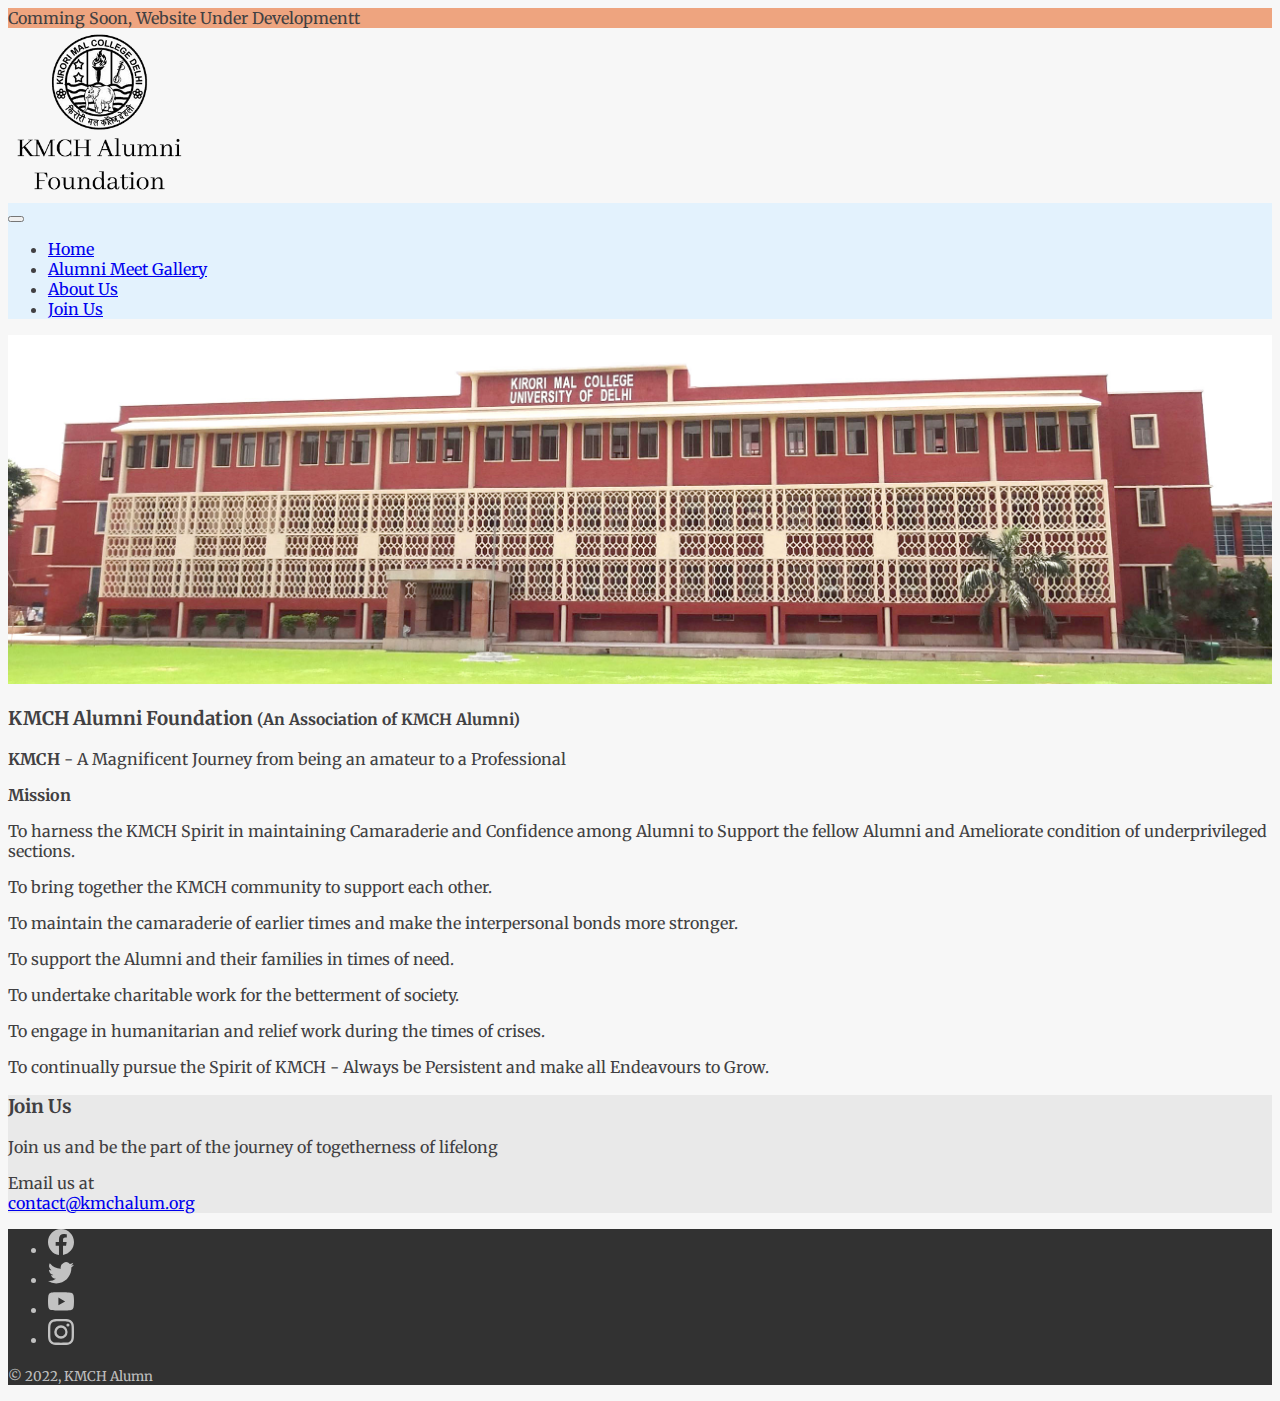
<file: index.html>
<!DOCTYPE html>
<html lang="en">
	<head>
		<meta charset="utf-8">
		<meta name="viewport" content="width=device-width, initial-scale=1.0">
		<link rel="shortcut icon" type="image/png" href="images/logo.png">
		<meta name="description" content="An Association of KMCH Alumni">
		<title>KMCH Alumni Foundation</title>

		<!-- Bootstrap core CSS -->
		<link href="https://cdn.jsdelivr.net/npm/bootstrap@5.0.0-beta1/dist/css/bootstrap.min.css" rel="stylesheet" integrity="sha384-giJF6kkoqNQ00vy+HMDP7azOuL0xtbfIcaT9wjKHr8RbDVddVHyTfAAsrekwKmP1" crossorigin="anonymous">
		<script src="https://cdn.jsdelivr.net/npm/bootstrap@5.0.0-beta1/dist/js/bootstrap.bundle.min.js" integrity="sha384-ygbV9kiqUc6oa4msXn9868pTtWMgiQaeYH7/t7LECLbyPA2x65Kgf80OJFdroafW" crossorigin="anonymous"></script>
		<link rel="preconnect" href="https://fonts.gstatic.com"> 
		<link href="https://fonts.googleapis.com/css2?family=Merriweather:wght@400;700&display=swap" rel="stylesheet">
		<link href="style.css" rel="stylesheet">
	</head>
	<body>
		<div class="container-fluid" id="top-banner">
			<div class="row">
				<div class="col text-center">
					<div class="d-block py-3 px-5 fs-5 blink_me">Comming Soon, Website Under Developmentt</div>
				</div>
			</div>
		</div>
		<div class="container">
			<div class="row justify-content-center justify-content-md-between my-3">
				<div class="col-8 col-md-5 col-lg-3 text-start align-self-center">
					<a href="/">
						<img src="images/logo.png" class="img-fluid aligncenter" width="180"/>
					</a>
				</div>
				<div class="col-12 col-md-7 text-end align-self-center">
					<nav class="navbar navbar-expand-sm navbar-light bg-light" style="background-color: #e3f2fd;">
						<div class="container-fluid justify-content-center justify-content-md-end">
							<button class="navbar-toggler" type="button" data-bs-toggle="collapse" data-bs-target="#navbarSupportedContent" aria-controls="navbarSupportedContent" aria-expanded="false" aria-label="Toggle navigation">
								<span class="navbar-toggler-icon"></span>
							</button>
							<div class="collapse navbar-collapse justify-content-center justify-content-md-end" id="navbarSupportedContent">
								<ul class="navbar-nav mb-2 mb-lg-0 text-center">
									<li class="nav-item px-4">
										<a class="nav-link active" href="/">Home</a>
									</li>
									<li class="nav-item px-4">
										<a class="nav-link" href="/meet.html">Alumni Meet Gallery</a>
									</li>
									<li class="nav-item px-4">
										<a class="nav-link" href="/about.html">About Us</a>
									</li>
									<li class="nav-item px-4">
										<a class="nav-link" href="/#joinus">Join Us</a>
									</li>
								</ul>
							</div>
						</div>
					</nav>
				</div>
			</div>
		</div>
		<div class="container-fluid container-xl my-2 my-md-4">
			<div class="row my-4 mt-1 justify-content-center">
				<div class="col text-center">
					<img class="img-fluid aligncenter img-100" src="images/kmc-front.jpg">
				</div>
			</div>
		</div>
		<div class="container">
			<div class="row justify-content-between mt-1 my-md-5 py-3">
				<div class="col-12 col-lg-12">
					<h3 class="mb-4">KMCH Alumni Foundation <small class="fs-5">(An Association of KMCH Alumni)</small></h3>
					<p><strong>KMCH</strong> - A Magnificent Journey from being an amateur to a Professional</p>
					<p><strong>Mission</strong></p>
					<p>To harness the KMCH Spirit in maintaining Camaraderie and Confidence among Alumni to Support the fellow Alumni  and Ameliorate condition of underprivileged sections.</p>
					<p>To bring together the KMCH community to support each other.</p>
					<p>To maintain the camaraderie of earlier times and make the interpersonal bonds more stronger. </p>
					<p>To support the Alumni and their families in times of need. </p>
					<p>To undertake charitable work for the betterment of society. </p>

					<p>To engage in humanitarian and relief work during the times of crises.</p>

					<p>To continually pursue the Spirit of KMCH - Always be Persistent and make all Endeavours to Grow.</p>

					
					
				</div>
				<!-- <div class="col-12 col-lg-5 mb-3 text-end">
					<iframe width="500" style="max-width: 100%;" height="300" src="https://www.youtube.com/embed/ISJslFJm5nM" title="YouTube video player" frameborder="0" allow="accelerometer; autoplay; clipboard-write; encrypted-media; gyroscope; picture-in-picture" allowfullscreen></iframe>
				</div> -->
				
			</div>
			
		</div>
		<div class="container-fluid" id="footer">
			<div class="container py-5">
				<h3 class="mb-4 text-center" id="joinus">Join Us</h3>
				<div class="row justify-content-center mt-5">
					<div class="col col-lg-7 text-center">
						<p class="fs-5">Join us and be the part of the journey of togetherness of lifelong</p>
						<p class="fs-4">Email us at <br/><a href="mailto:contact@kmchalum.org">contact@kmchalum.org</a></p>
					</div>
					<!-- <div class="col col-lg-4">
						<img src="images/stayconnected.jpg" class="img-fluid"/>
					</div> -->
				</div>
			</div>
		</div>
		<div class="container-fluid" id="footer-dark">
			<div class="container">
				<div class="row">
					<div class="col justify-content-center  my-4">
						<nav class="navbar navbar-expand d-flex justify-content-center">
							<ul class="navbar-nav">
								<li class="nav-item px-4">
									<a href="Facebook Link Heres" target="_blank" class="nav-link">
										<svg xmlns="http://www.w3.org/2000/svg" width="26" height="26" fill="currentColor" class="bi bi-facebook" viewBox="0 0 16 16">
											<path d="M16 8.049c0-4.446-3.582-8.05-8-8.05C3.58 0-.002 3.603-.002 8.05c0 4.017 2.926 7.347 6.75 7.951v-5.625h-2.03V8.05H6.75V6.275c0-2.017 1.195-3.131 3.022-3.131.876 0 1.791.157 1.791.157v1.98h-1.009c-.993 0-1.303.621-1.303 1.258v1.51h2.218l-.354 2.326H9.25V16c3.824-.604 6.75-3.934 6.75-7.951z"/>
										</svg>
									</a>
								</li>
								<li class="nav-item px-4">
									<a href="https://twitter.com/kmchalum" target="_blank" class="nav-link">
										<svg xmlns="http://www.w3.org/2000/svg" width="26" height="26" fill="currentColor" class="bi bi-twitter" viewBox="0 0 16 16">
											<path d="M5.026 15c6.038 0 9.341-5.003 9.341-9.334 0-.14 0-.282-.006-.422A6.685 6.685 0 0 0 16 3.542a6.658 6.658 0 0 1-1.889.518 3.301 3.301 0 0 0 1.447-1.817 6.533 6.533 0 0 1-2.087.793A3.286 3.286 0 0 0 7.875 6.03a9.325 9.325 0 0 1-6.767-3.429 3.289 3.289 0 0 0 1.018 4.382A3.323 3.323 0 0 1 .64 6.575v.045a3.288 3.288 0 0 0 2.632 3.218 3.203 3.203 0 0 1-.865.115 3.23 3.23 0 0 1-.614-.057 3.283 3.283 0 0 0 3.067 2.277A6.588 6.588 0 0 1 .78 13.58a6.32 6.32 0 0 1-.78-.045A9.344 9.344 0 0 0 5.026 15z"/>
										  </svg>
									</a>
								</li>
								<li class="nav-item px-4">
									<a href="Youtube Link Here" target="_blank" class="nav-link">
										<svg xmlns="http://www.w3.org/2000/svg" width="26" height="26" fill="currentColor" class="bi bi-youtube" viewBox="0 0 16 16">
											<path d="M8.051 1.999h.089c.822.003 4.987.033 6.11.335a2.01 2.01 0 0 1 1.415 1.42c.101.38.172.883.22 1.402l.01.104.022.26.008.104c.065.914.073 1.77.074 1.957v.075c-.001.194-.01 1.108-.082 2.06l-.008.105-.009.104c-.05.572-.124 1.14-.235 1.558a2.007 2.007 0 0 1-1.415 1.42c-1.16.312-5.569.334-6.18.335h-.142c-.309 0-1.587-.006-2.927-.052l-.17-.006-.087-.004-.171-.007-.171-.007c-1.11-.049-2.167-.128-2.654-.26a2.007 2.007 0 0 1-1.415-1.419c-.111-.417-.185-.986-.235-1.558L.09 9.82l-.008-.104A31.4 31.4 0 0 1 0 7.68v-.123c.002-.215.01-.958.064-1.778l.007-.103.003-.052.008-.104.022-.26.01-.104c.048-.519.119-1.023.22-1.402a2.007 2.007 0 0 1 1.415-1.42c.487-.13 1.544-.21 2.654-.26l.17-.007.172-.006.086-.003.171-.007A99.788 99.788 0 0 1 7.858 2h.193zM6.4 5.209v4.818l4.157-2.408L6.4 5.209z"/>
										  </svg>
									</a>
								</li>
								<li class="nav-item px-4">
									<a href="Insta Link Here" target="_blank" class="nav-link">
										<svg xmlns="http://www.w3.org/2000/svg" width="26" height="26" fill="currentColor" class="bi bi-instagram" viewBox="0 0 16 16">
											<path d="M8 0C5.829 0 5.556.01 4.703.048 3.85.088 3.269.222 2.76.42a3.917 3.917 0 0 0-1.417.923A3.927 3.927 0 0 0 .42 2.76C.222 3.268.087 3.85.048 4.7.01 5.555 0 5.827 0 8.001c0 2.172.01 2.444.048 3.297.04.852.174 1.433.372 1.942.205.526.478.972.923 1.417.444.445.89.719 1.416.923.51.198 1.09.333 1.942.372C5.555 15.99 5.827 16 8 16s2.444-.01 3.298-.048c.851-.04 1.434-.174 1.943-.372a3.916 3.916 0 0 0 1.416-.923c.445-.445.718-.891.923-1.417.197-.509.332-1.09.372-1.942C15.99 10.445 16 10.173 16 8s-.01-2.445-.048-3.299c-.04-.851-.175-1.433-.372-1.941a3.926 3.926 0 0 0-.923-1.417A3.911 3.911 0 0 0 13.24.42c-.51-.198-1.092-.333-1.943-.372C10.443.01 10.172 0 7.998 0h.003zm-.717 1.442h.718c2.136 0 2.389.007 3.232.046.78.035 1.204.166 1.486.275.373.145.64.319.92.599.28.28.453.546.598.92.11.281.24.705.275 1.485.039.843.047 1.096.047 3.231s-.008 2.389-.047 3.232c-.035.78-.166 1.203-.275 1.485a2.47 2.47 0 0 1-.599.919c-.28.28-.546.453-.92.598-.28.11-.704.24-1.485.276-.843.038-1.096.047-3.232.047s-2.39-.009-3.233-.047c-.78-.036-1.203-.166-1.485-.276a2.478 2.478 0 0 1-.92-.598 2.48 2.48 0 0 1-.6-.92c-.109-.281-.24-.705-.275-1.485-.038-.843-.046-1.096-.046-3.233 0-2.136.008-2.388.046-3.231.036-.78.166-1.204.276-1.486.145-.373.319-.64.599-.92.28-.28.546-.453.92-.598.282-.11.705-.24 1.485-.276.738-.034 1.024-.044 2.515-.045v.002zm4.988 1.328a.96.96 0 1 0 0 1.92.96.96 0 0 0 0-1.92zm-4.27 1.122a4.109 4.109 0 1 0 0 8.217 4.109 4.109 0 0 0 0-8.217zm0 1.441a2.667 2.667 0 1 1 0 5.334 2.667 2.667 0 0 1 0-5.334z"/>
										  </svg>
									</a>
								</li>
							</ul>
						</nav>
					</div>
				</div>
			</div>
			<div class="container">
				<div class="row justify-content-center">
					<div class="col-lg-6 text-center my-3">
						<p><small>&copy; 2022, KMCH Alumn</small></p>
					</div>
				</div>
			</div>
		</div>
	</body>
</html>
</file>
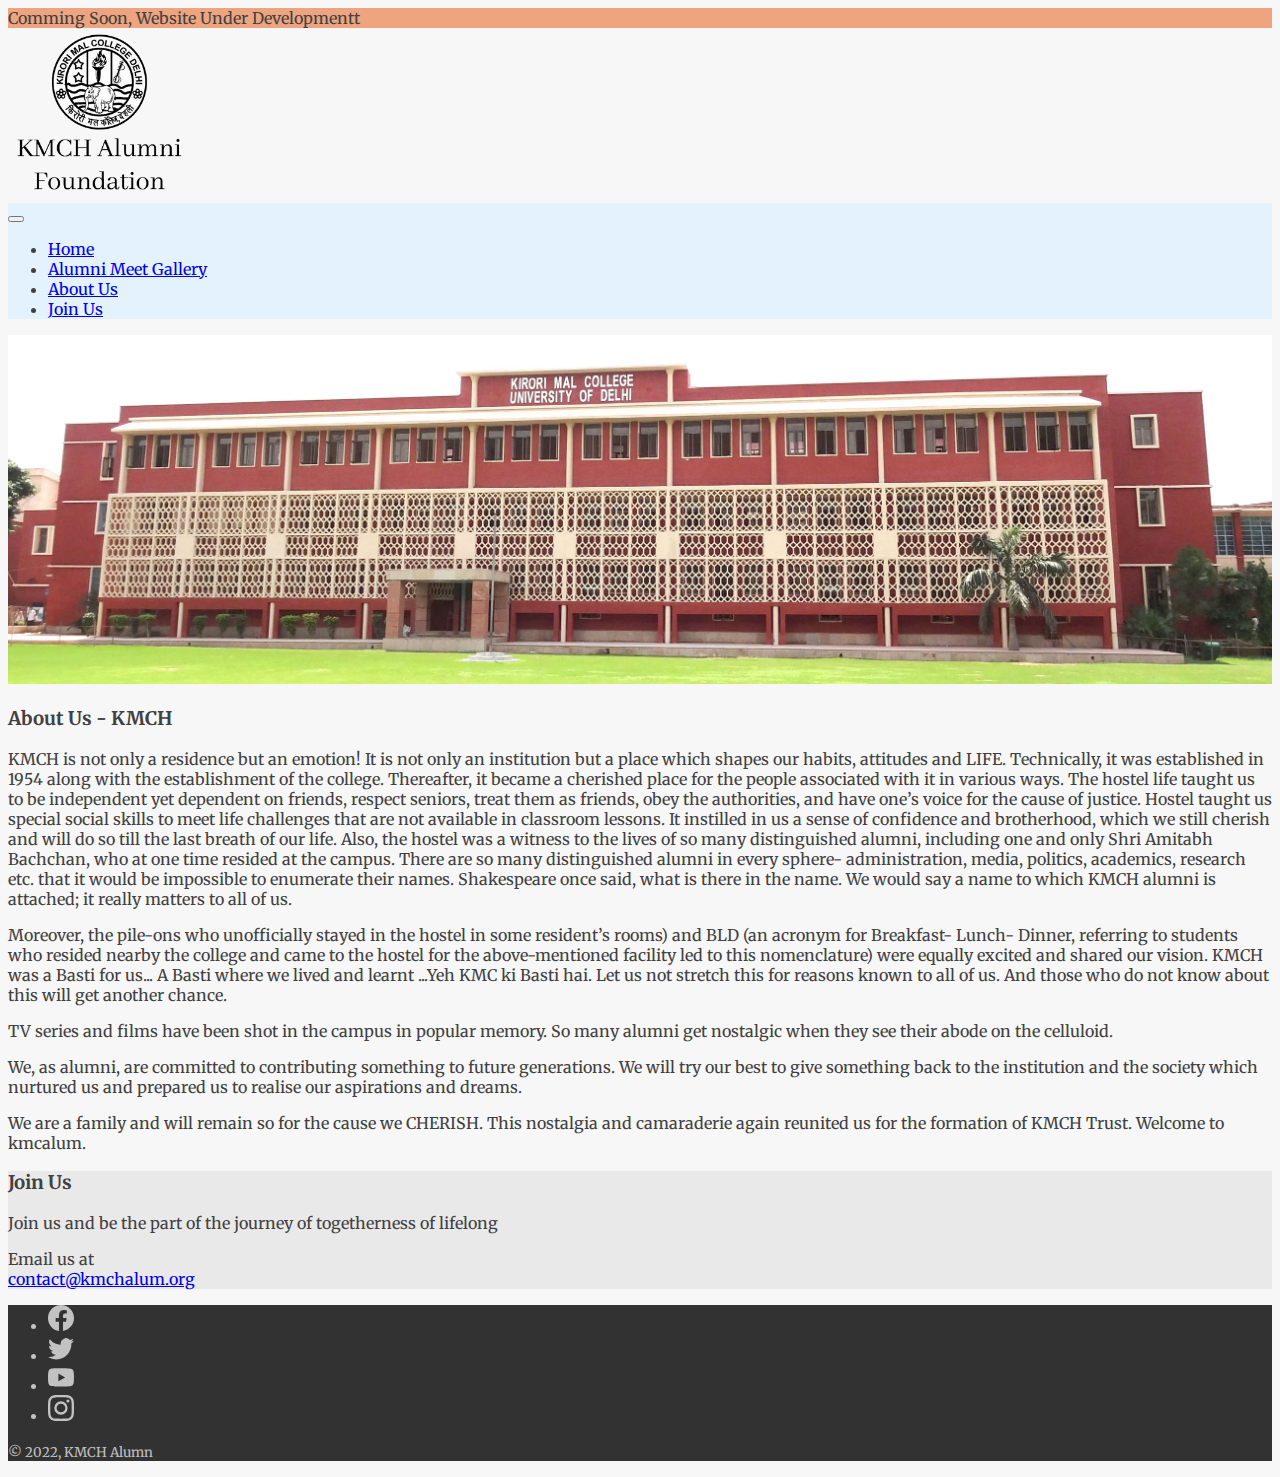
<file: about.html>
<!DOCTYPE html>
<html lang="en">
	<head>
		<meta charset="utf-8">
		<meta name="viewport" content="width=device-width, initial-scale=1.0">
		<link rel="shortcut icon" type="image/png" href="images/logo.png">
		<meta name="description" content="An Association of KMCH Alumni">
		<title>KMCH Alumni Foundation</title>

		<!-- Bootstrap core CSS -->
		<link href="https://cdn.jsdelivr.net/npm/bootstrap@5.0.0-beta1/dist/css/bootstrap.min.css" rel="stylesheet" integrity="sha384-giJF6kkoqNQ00vy+HMDP7azOuL0xtbfIcaT9wjKHr8RbDVddVHyTfAAsrekwKmP1" crossorigin="anonymous">
		<script src="https://cdn.jsdelivr.net/npm/bootstrap@5.0.0-beta1/dist/js/bootstrap.bundle.min.js" integrity="sha384-ygbV9kiqUc6oa4msXn9868pTtWMgiQaeYH7/t7LECLbyPA2x65Kgf80OJFdroafW" crossorigin="anonymous"></script>
		<link rel="preconnect" href="https://fonts.gstatic.com"> 
		<link href="https://fonts.googleapis.com/css2?family=Merriweather:wght@400;700&display=swap" rel="stylesheet">
		<link href="style.css" rel="stylesheet">
	</head>
	<body>
		<div class="container-fluid" id="top-banner">
			<div class="row">
				<div class="col text-center">
					<div class="d-block py-3 px-5 fs-5 blink_me"> Comming Soon, Website Under Developmentt</div>
				</div>
			</div>
		</div>
		<div class="container">
			<div class="row justify-content-center justify-content-md-between my-3">
				<div class="col-8 col-md-5 col-lg-3 text-start align-self-center">
					<a href="/">
						<img src="images/logo.png" class="img-fluid aligncenter" width="180"/>
					</a>
				</div>
				<div class="col-12 col-md-7 text-end align-self-center">
					<nav class="navbar navbar-expand-sm navbar-light bg-light" style="background-color: #e3f2fd;">
						<div class="container-fluid justify-content-center justify-content-md-end">
							<button class="navbar-toggler" type="button" data-bs-toggle="collapse" data-bs-target="#navbarSupportedContent" aria-controls="navbarSupportedContent" aria-expanded="false" aria-label="Toggle navigation">
								<span class="navbar-toggler-icon"></span>
							</button>
							<div class="collapse navbar-collapse justify-content-center justify-content-md-end" id="navbarSupportedContent">
								<ul class="navbar-nav mb-2 mb-lg-0 text-center">
									<li class="nav-item px-4">
										<a class="nav-link active" href="/">Home</a>
									</li>
									<li class="nav-item px-4">
										<a class="nav-link" href="/meet.html">Alumni Meet Gallery</a>
									</li>
									<li class="nav-item px-4">
										<a class="nav-link" href="/about.html">About Us</a>
									</li>
									<li class="nav-item px-4">
										<a class="nav-link" href="/#joinus">Join Us</a>
									</li>
								</ul>
							</div>
						</div>
					</nav>
				</div>
			</div>
		</div>
		<div class="container-fluid container-xl my-2 my-md-4">
			<div class="row my-4 mt-1 justify-content-center">
				<div class="col text-center">
					<img class="img-fluid aligncenter img-100" src="images/kmc-front.jpg">
				</div>
			</div>
		</div>
		<div class="container">
			<div class="row justify-content-between mt-1 my-md-5 py-3">
				<div class="col-12 col-lg-12">
					<h3 class="mb-4">About Us - KMCH</h3>
					<p>KMCH is not only a residence but an emotion! It is not only an institution but a place which shapes our habits, attitudes and LIFE. Technically, it was established in 1954 along with the establishment of the college. Thereafter, it became a cherished place for the people associated with it in various ways. The hostel life taught us to be independent yet dependent on friends, respect seniors, treat them as friends, obey the authorities, and have one’s voice for the cause of justice. Hostel taught us special social skills to meet life challenges that are not available in classroom lessons. It instilled in us a sense of confidence and brotherhood, which we still cherish and will do so till the last breath of our life. Also, the hostel was a witness to the lives of so many distinguished alumni, including one and only Shri Amitabh Bachchan, who at one time resided at the campus. There are so many distinguished alumni in every sphere- administration, media, politics, academics, research etc. that it would be impossible to enumerate their names. Shakespeare once said, what is there in the name. We would say a name to which KMCH alumni is attached; it really matters to all of us.  </p>
					<p>Moreover, the pile-ons who unofficially stayed in the hostel in some resident’s rooms) and BLD (an acronym for Breakfast- Lunch- Dinner, referring to students who resided nearby the college and came to the hostel for the above-mentioned facility led to this nomenclature) were equally excited and shared our vision. KMCH was a Basti for us... A Basti where we lived and learnt ...Yeh KMC ki Basti hai. Let us not stretch this for reasons known to all of us. And those who do not know about this will get another chance. </p>
					<p>TV series and films have been shot in the campus in popular memory. So many alumni get nostalgic when they see their abode on the celluloid. </p>
					<p>We, as alumni, are committed to contributing something to future generations. We will try our best to give something back to the institution and the society which nurtured us and prepared us to realise our aspirations and dreams. </p>
					<p>We are a family and will remain so for the cause we CHERISH. This nostalgia and camaraderie again reunited us for the formation of KMCH Trust. Welcome to kmcalum.</p>
				</div>
				<!-- <div class="col-12 col-lg-5 mb-3 text-end">
					<iframe width="500" style="max-width: 100%;" height="300" src="https://www.youtube.com/embed/ISJslFJm5nM" title="YouTube video player" frameborder="0" allow="accelerometer; autoplay; clipboard-write; encrypted-media; gyroscope; picture-in-picture" allowfullscreen></iframe>
				</div> -->
				
			</div>
			
		</div>
		<div class="container-fluid" id="footer">
			<div class="container py-5">
				<h3 class="mb-4 text-center" id="joinus">Join Us</h3>
				<div class="row justify-content-center mt-5">
					<div class="col col-lg-7 text-center">
						<p class="fs-5">Join us and be the part of the journey of togetherness of lifelong</p>
						<p class="fs-4">Email us at <br/><a href="mailto:contact@kmchalum.org">contact@kmchalum.org</a></p>
					</div>
					<!-- <div class="col col-lg-4">
						<img src="images/stayconnected.jpg" class="img-fluid"/>
					</div> -->
				</div>
			</div>
		</div>
		<div class="container-fluid" id="footer-dark">
			<div class="container">
				<div class="row">
					<div class="col justify-content-center  my-4">
						<nav class="navbar navbar-expand d-flex justify-content-center">
							<ul class="navbar-nav">
								<li class="nav-item px-4">
									<a href="Facebook Link Here" target="_blank" class="nav-link">
										<svg xmlns="http://www.w3.org/2000/svg" width="26" height="26" fill="currentColor" class="bi bi-facebook" viewBox="0 0 16 16">
											<path d="M16 8.049c0-4.446-3.582-8.05-8-8.05C3.58 0-.002 3.603-.002 8.05c0 4.017 2.926 7.347 6.75 7.951v-5.625h-2.03V8.05H6.75V6.275c0-2.017 1.195-3.131 3.022-3.131.876 0 1.791.157 1.791.157v1.98h-1.009c-.993 0-1.303.621-1.303 1.258v1.51h2.218l-.354 2.326H9.25V16c3.824-.604 6.75-3.934 6.75-7.951z"/>
										</svg>
									</a>
								</li>
								<li class="nav-item px-4">
									<a href="https://twitter.com/kmchalum" target="_blank" class="nav-link">
										<svg xmlns="http://www.w3.org/2000/svg" width="26" height="26" fill="currentColor" class="bi bi-twitter" viewBox="0 0 16 16">
											<path d="M5.026 15c6.038 0 9.341-5.003 9.341-9.334 0-.14 0-.282-.006-.422A6.685 6.685 0 0 0 16 3.542a6.658 6.658 0 0 1-1.889.518 3.301 3.301 0 0 0 1.447-1.817 6.533 6.533 0 0 1-2.087.793A3.286 3.286 0 0 0 7.875 6.03a9.325 9.325 0 0 1-6.767-3.429 3.289 3.289 0 0 0 1.018 4.382A3.323 3.323 0 0 1 .64 6.575v.045a3.288 3.288 0 0 0 2.632 3.218 3.203 3.203 0 0 1-.865.115 3.23 3.23 0 0 1-.614-.057 3.283 3.283 0 0 0 3.067 2.277A6.588 6.588 0 0 1 .78 13.58a6.32 6.32 0 0 1-.78-.045A9.344 9.344 0 0 0 5.026 15z"/>
										  </svg>
									</a>
								</li>
								<li class="nav-item px-4">
									<a href="Youtube Link Here" target="_blank" class="nav-link">
										<svg xmlns="http://www.w3.org/2000/svg" width="26" height="26" fill="currentColor" class="bi bi-youtube" viewBox="0 0 16 16">
											<path d="M8.051 1.999h.089c.822.003 4.987.033 6.11.335a2.01 2.01 0 0 1 1.415 1.42c.101.38.172.883.22 1.402l.01.104.022.26.008.104c.065.914.073 1.77.074 1.957v.075c-.001.194-.01 1.108-.082 2.06l-.008.105-.009.104c-.05.572-.124 1.14-.235 1.558a2.007 2.007 0 0 1-1.415 1.42c-1.16.312-5.569.334-6.18.335h-.142c-.309 0-1.587-.006-2.927-.052l-.17-.006-.087-.004-.171-.007-.171-.007c-1.11-.049-2.167-.128-2.654-.26a2.007 2.007 0 0 1-1.415-1.419c-.111-.417-.185-.986-.235-1.558L.09 9.82l-.008-.104A31.4 31.4 0 0 1 0 7.68v-.123c.002-.215.01-.958.064-1.778l.007-.103.003-.052.008-.104.022-.26.01-.104c.048-.519.119-1.023.22-1.402a2.007 2.007 0 0 1 1.415-1.42c.487-.13 1.544-.21 2.654-.26l.17-.007.172-.006.086-.003.171-.007A99.788 99.788 0 0 1 7.858 2h.193zM6.4 5.209v4.818l4.157-2.408L6.4 5.209z"/>
										  </svg>
									</a>
								</li>
								<li class="nav-item px-4">
									<a href="Insta Link Here" target="_blank" class="nav-link">
										<svg xmlns="http://www.w3.org/2000/svg" width="26" height="26" fill="currentColor" class="bi bi-instagram" viewBox="0 0 16 16">
											<path d="M8 0C5.829 0 5.556.01 4.703.048 3.85.088 3.269.222 2.76.42a3.917 3.917 0 0 0-1.417.923A3.927 3.927 0 0 0 .42 2.76C.222 3.268.087 3.85.048 4.7.01 5.555 0 5.827 0 8.001c0 2.172.01 2.444.048 3.297.04.852.174 1.433.372 1.942.205.526.478.972.923 1.417.444.445.89.719 1.416.923.51.198 1.09.333 1.942.372C5.555 15.99 5.827 16 8 16s2.444-.01 3.298-.048c.851-.04 1.434-.174 1.943-.372a3.916 3.916 0 0 0 1.416-.923c.445-.445.718-.891.923-1.417.197-.509.332-1.09.372-1.942C15.99 10.445 16 10.173 16 8s-.01-2.445-.048-3.299c-.04-.851-.175-1.433-.372-1.941a3.926 3.926 0 0 0-.923-1.417A3.911 3.911 0 0 0 13.24.42c-.51-.198-1.092-.333-1.943-.372C10.443.01 10.172 0 7.998 0h.003zm-.717 1.442h.718c2.136 0 2.389.007 3.232.046.78.035 1.204.166 1.486.275.373.145.64.319.92.599.28.28.453.546.598.92.11.281.24.705.275 1.485.039.843.047 1.096.047 3.231s-.008 2.389-.047 3.232c-.035.78-.166 1.203-.275 1.485a2.47 2.47 0 0 1-.599.919c-.28.28-.546.453-.92.598-.28.11-.704.24-1.485.276-.843.038-1.096.047-3.232.047s-2.39-.009-3.233-.047c-.78-.036-1.203-.166-1.485-.276a2.478 2.478 0 0 1-.92-.598 2.48 2.48 0 0 1-.6-.92c-.109-.281-.24-.705-.275-1.485-.038-.843-.046-1.096-.046-3.233 0-2.136.008-2.388.046-3.231.036-.78.166-1.204.276-1.486.145-.373.319-.64.599-.92.28-.28.546-.453.92-.598.282-.11.705-.24 1.485-.276.738-.034 1.024-.044 2.515-.045v.002zm4.988 1.328a.96.96 0 1 0 0 1.92.96.96 0 0 0 0-1.92zm-4.27 1.122a4.109 4.109 0 1 0 0 8.217 4.109 4.109 0 0 0 0-8.217zm0 1.441a2.667 2.667 0 1 1 0 5.334 2.667 2.667 0 0 1 0-5.334z"/>
										  </svg>
									</a>
								</li>
							</ul>
						</nav>
					</div>
				</div>
			</div>
			<div class="container">
				<div class="row justify-content-center">
					<div class="col-lg-6 text-center my-3">
						<p><small>&copy; 2022, KMCH Alumn</small></p>
					</div>
				</div>
			</div>
		</div>
	</body>
</html>
</file>
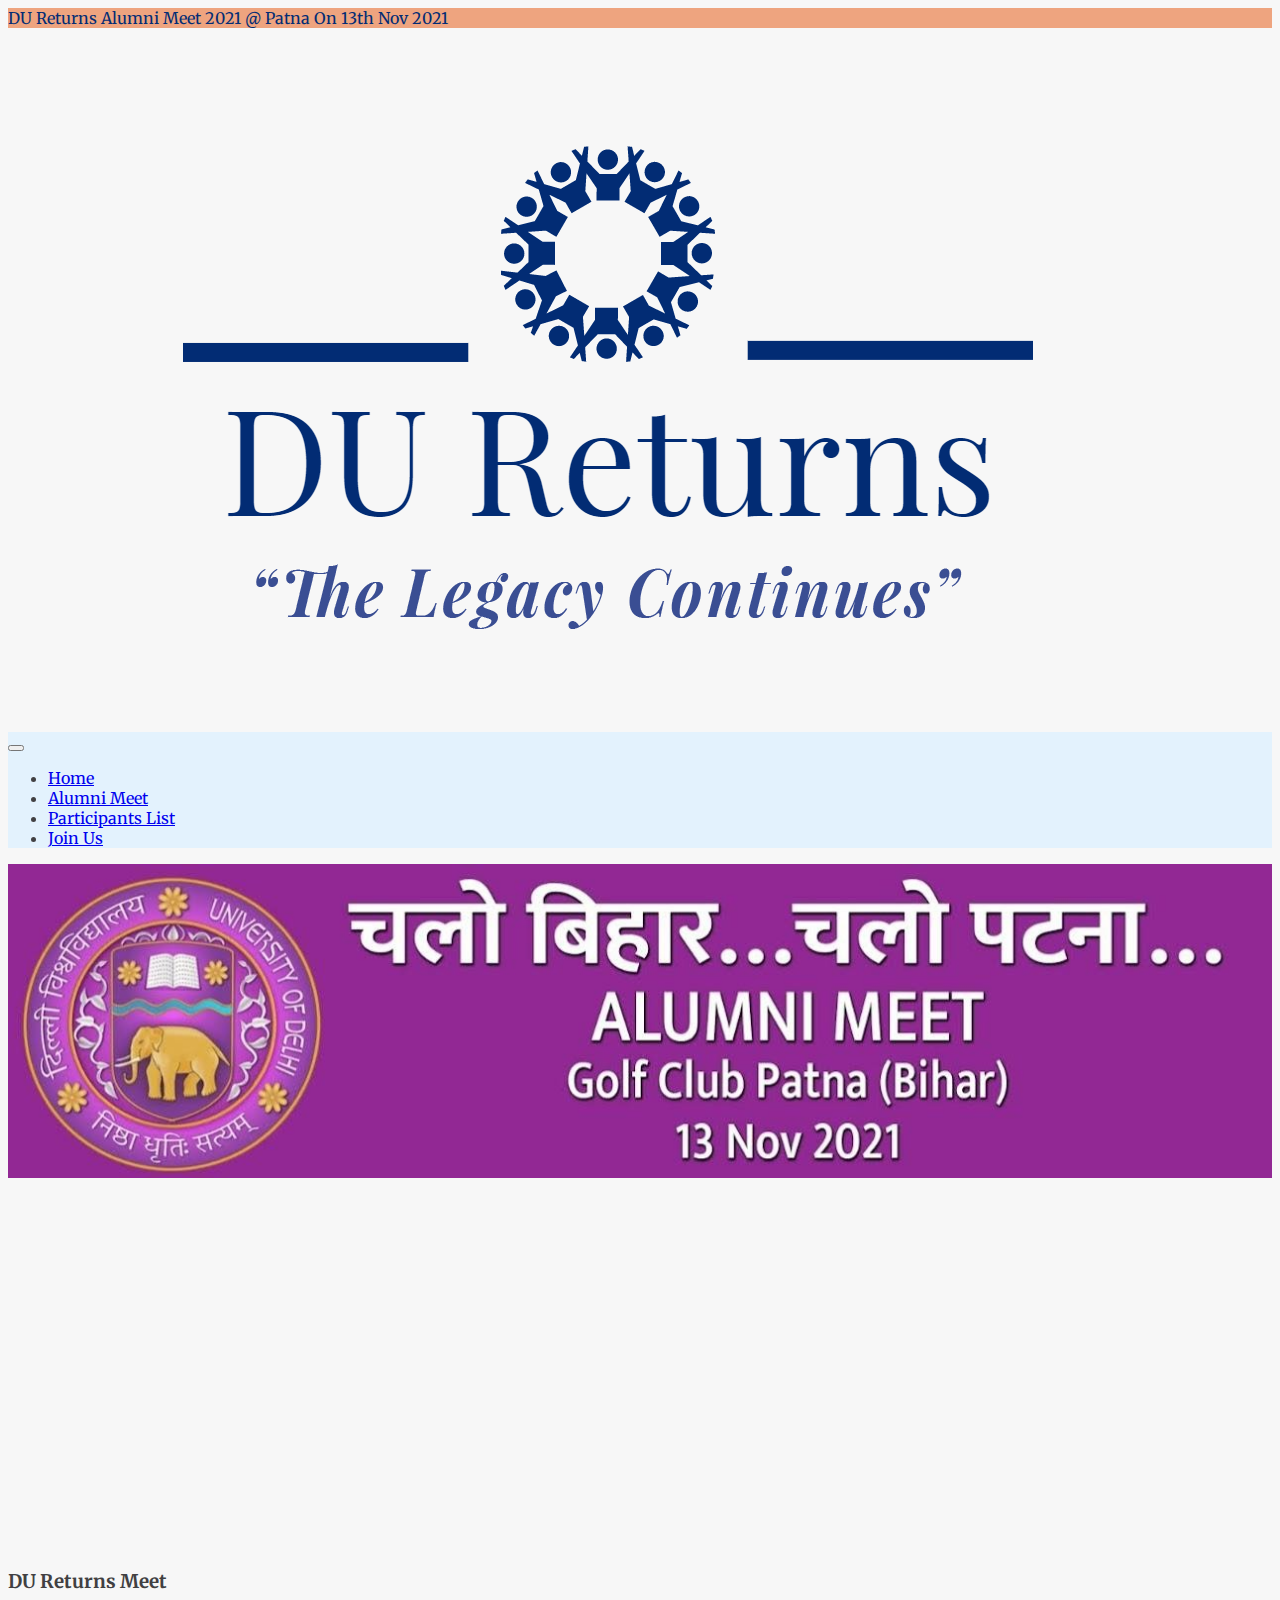
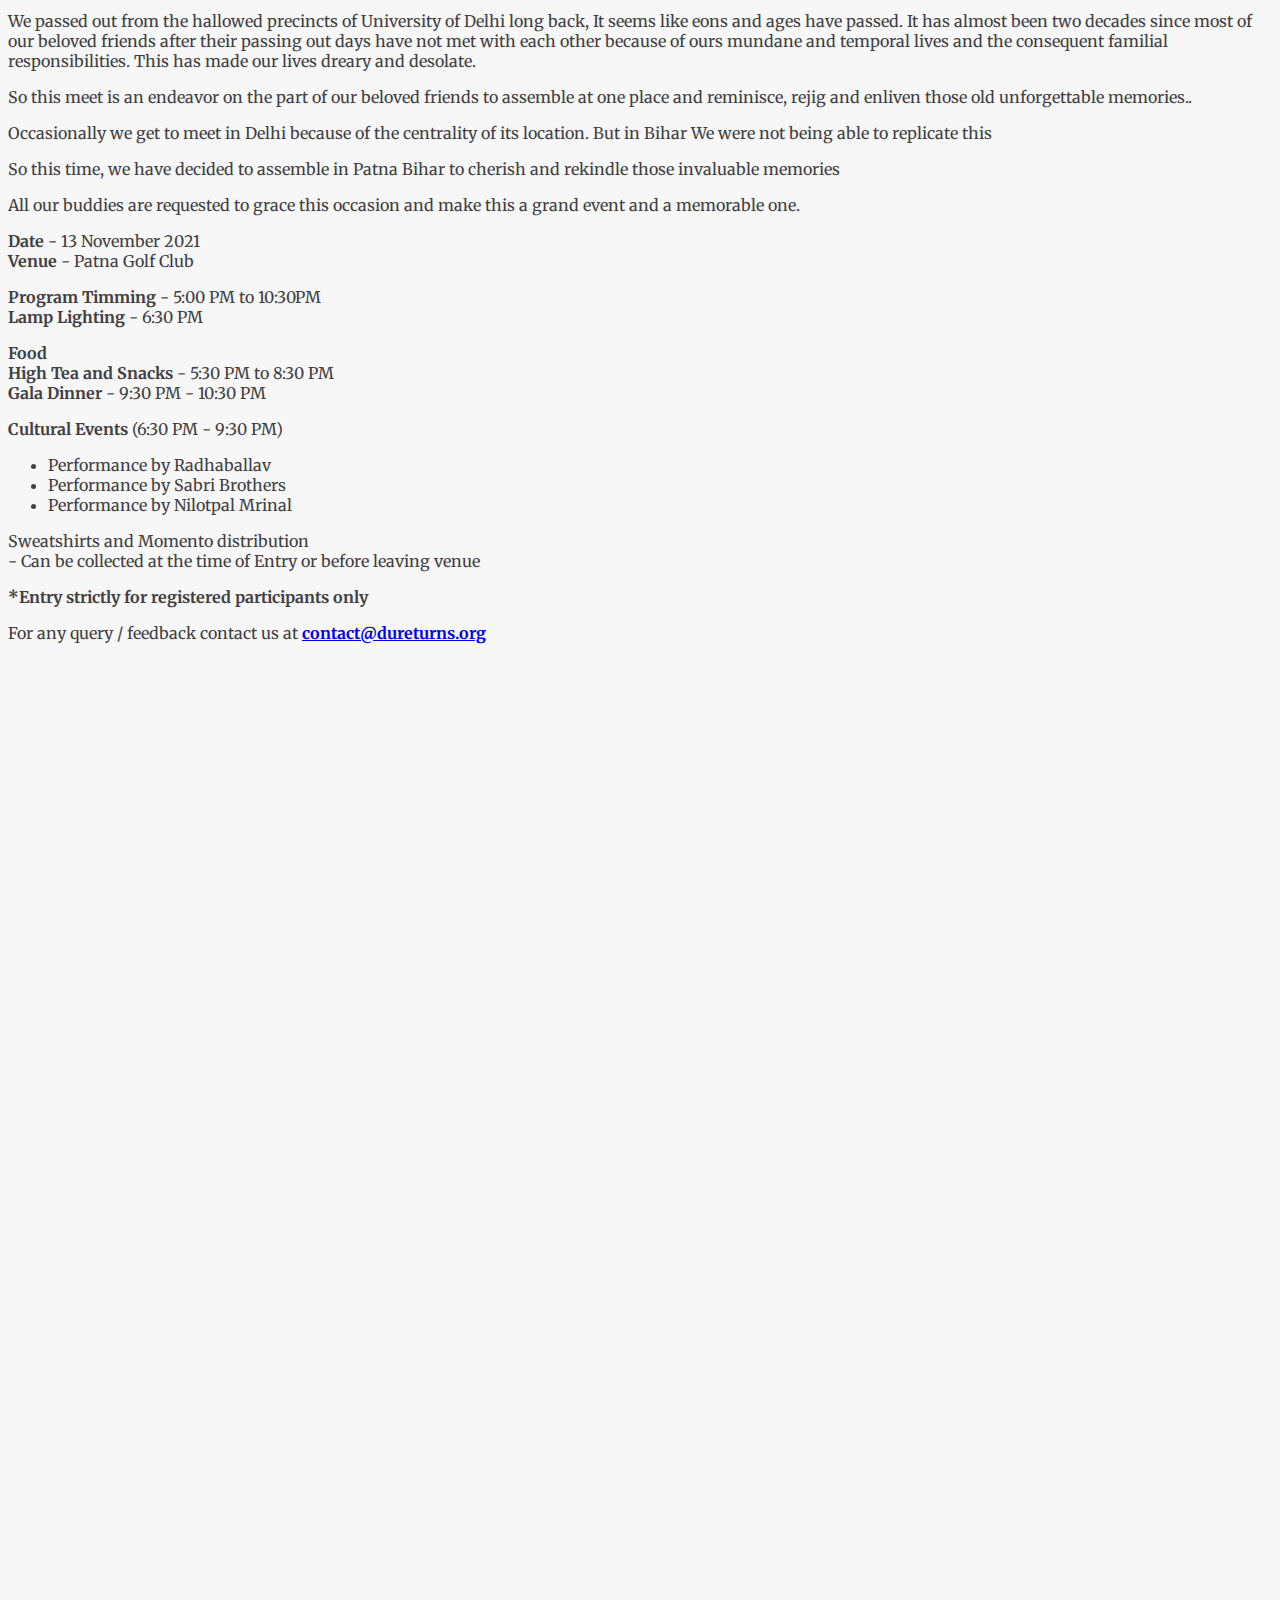
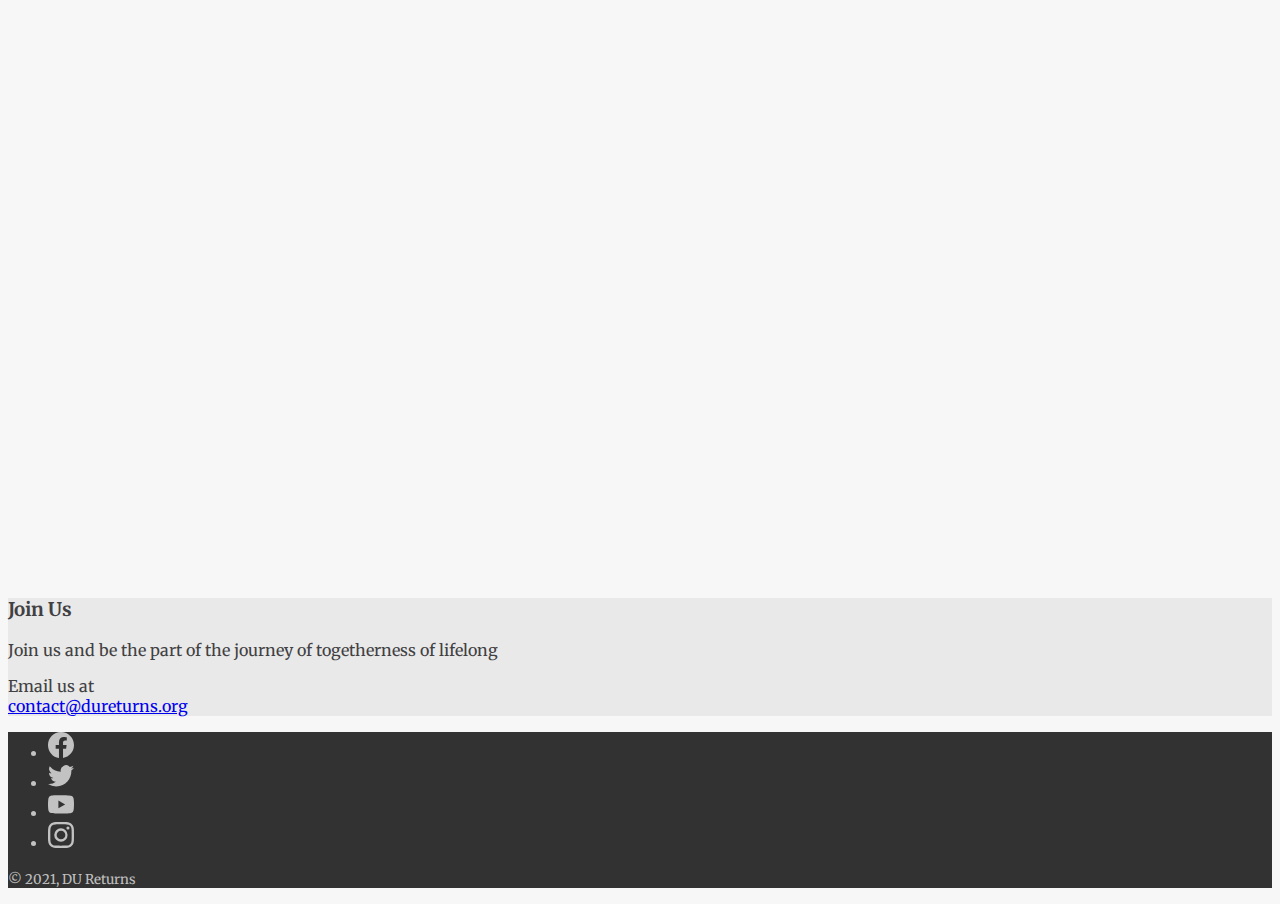
<file: meet.html>
<!DOCTYPE html>
<html lang="en">
	<head>
		<meta charset="utf-8">
		<meta name="viewport" content="width=device-width, initial-scale=1.0">
		<link rel="shortcut icon" type="image/png" href="images/du-returns-logo.jpg">
		<meta name="description" content="An Association of Delhi University Alumni">
		<title>DU Returns - The Legacy Continues</title>

		<!-- Bootstrap core CSS -->
		<link href="https://cdn.jsdelivr.net/npm/bootstrap@5.0.0-beta1/dist/css/bootstrap.min.css" rel="stylesheet" integrity="sha384-giJF6kkoqNQ00vy+HMDP7azOuL0xtbfIcaT9wjKHr8RbDVddVHyTfAAsrekwKmP1" crossorigin="anonymous">
		<script src="https://cdn.jsdelivr.net/npm/bootstrap@5.0.0-beta1/dist/js/bootstrap.bundle.min.js" integrity="sha384-ygbV9kiqUc6oa4msXn9868pTtWMgiQaeYH7/t7LECLbyPA2x65Kgf80OJFdroafW" crossorigin="anonymous"></script>
		<link rel="preconnect" href="https://fonts.gstatic.com"> 
		<link href="https://fonts.googleapis.com/css2?family=Merriweather:wght@400;700&display=swap" rel="stylesheet">
		<link href="style.css" rel="stylesheet">
		<!-- Global site tag (gtag.js) - Google Analytics -->
		<script async src="https://www.googletagmanager.com/gtag/js?id=G-1EZ318R39W"></script>
		<script>
		window.dataLayer = window.dataLayer || [];
		function gtag(){dataLayer.push(arguments);}
		gtag('js', new Date());

		gtag('config', 'G-1EZ318R39W');
		</script>
	</head>
	<body>
		<div class="container-fluid" id="top-banner">
			<div class="row">
				<div class="col text-center">
					<a href="/meet.html" class="d-block py-3 px-5 fs-5 blink_me">DU Returns Alumni Meet 2021 @ Patna On 13th Nov 2021</a>
				</div>
			</div>
		</div>
		<div class="container">
			<div class="row justify-content-center justify-content-md-between my-3">
				<div class="col-8 col-md-5 col-lg-3 text-start align-self-center">
					<a href="/">
						<img src="images/du-returns-logo.png" class="img-fluid aligncenter"/>
					</a>
				</div>
				<div class="col-12 col-md-7 text-end align-self-center">
					<nav class="navbar navbar-expand-sm navbar-light bg-light" style="background-color: #e3f2fd;">
						<div class="container-fluid justify-content-center justify-content-md-end">
							<button class="navbar-toggler" type="button" data-bs-toggle="collapse" data-bs-target="#navbarSupportedContent" aria-controls="navbarSupportedContent" aria-expanded="false" aria-label="Toggle navigation">
								<span class="navbar-toggler-icon"></span>
							</button>
							<div class="collapse navbar-collapse justify-content-center justify-content-md-end" id="navbarSupportedContent">
								<ul class="navbar-nav mb-2 mb-lg-0 text-center">
									<li class="nav-item px-4">
										<a class="nav-link" href="/">Home</a>
									</li>
									<li class="nav-item px-4 ">
										<a class="nav-link active" href="/meet.html">Alumni Meet</a>
									</li>
									<li class="nav-item px-4">
										<a class="nav-link" href="/participants.html">Participants List</a>
									</li>
									<li class="nav-item px-4">
										<a class="nav-link" href="/#joinus">Join Us</a>
									</li>
								</ul>
							</div>
						</div>
					</nav>
				</div>
			</div>
		</div>
		<div class="container-fluid container-xl my-1 my-md-5">
			<div class="row my-1 my-md-4 mt-1 justify-content-center">
				<div class="col  text-center">
						<img class="img-fluid aligncenter img-100" src="images/banner.jpg" alt="DU Returns Meet">
				</div>
			</div>
		</div>
		<div class="container">
			<div class="row justify-content-between my-1 my-md-5 py-3">
				<div class="col-12 col-lg-5 mb-3">
					<iframe width="500" style="max-width: 100%;" height="365" src="https://www.youtube.com/embed/JypM0gZn_rE" frameborder="0" allow="accelerometer; autoplay; clipboard-write; encrypted-media; gyroscope; picture-in-picture" allowfullscreen></iframe>
				</div>
				<div class="col-12 col-lg-7 ">
					<h3>DU Returns Meet</h3>
					<p>We passed out from the hallowed precincts of University of Delhi long back, It seems like eons and ages have passed.  It has almost been two decades since most of our beloved friends after their passing out days have not met with each other because of ours mundane and temporal lives and the consequent familial responsibilities. This has made our lives dreary and desolate.</p>

<p>So this meet is an endeavor on the part of our beloved friends to assemble at one place and reminisce, rejig and enliven those old unforgettable memories..</p>
<p>Occasionally we get to meet in Delhi because of the centrality of its location. But in Bihar We were not being able to replicate this</p>

<p>So this time, we have decided to assemble in Patna Bihar to cherish and rekindle those invaluable memories</p>
<p>All our buddies are requested to grace this occasion and make this a grand event and a memorable one.</p>

<p><strong>Date</strong> - 13 November 2021<br/>
	<strong>Venue</strong> - Patna Golf Club</p>

	<p><strong>Program Timming</strong> - 5:00 PM to 10:30PM<br/>
		<strong>Lamp Lighting</strong> - 6:30 PM</p>
		
		
	<p><strong>Food</strong><br/>
		
	<strong>High Tea and Snacks</strong> - 5:30 PM to 8:30 PM<br/>
		<strong>Gala Dinner</strong> - 9:30 PM - 10:30 PM</p>
		
	<p><strong>Cultural Events</strong> (6:30 PM - 9:30 PM)</p>
		
	<ul>
		<li>Performance by Radhaballav</li>
		<li>Performance by Sabri Brothers</li>
		<li>Performance by Nilotpal Mrinal </li>
	</ul>
		
	<p>Sweatshirts and Momento distribution<br/>
		- Can be collected at the time of Entry or before leaving venue</p>
		
	<p><strong><em></em>*Entry strictly for registered participants only</em></strong></p>

	<p>For any query / feedback contact us at <strong><a href="mailto:contact@dureturns.org">contact@dureturns.org</a></strong></p>



				</div>
			</div>
		</div>
		<div class="container">
			<div class="row py-3 justify-content-center justify-content-lg-center">
				<div class="col-12 col-lg-4 py-3 text-center">
					<iframe width="500" style="max-width: 100%;" height="300" src="https://www.youtube.com/embed/8tTIS-CImFg" frameborder="0" allow="accelerometer; autoplay; clipboard-write; encrypted-media; gyroscope; picture-in-picture" allowfullscreen></iframe>
				</div>
				<div class="col-12 col-lg-4 py-3 text-center">
					<iframe width="500" style="max-width: 100%;" height="300" src="https://www.youtube.com/embed/6cGGyJLqDcY" frameborder="0" allow="accelerometer; autoplay; clipboard-write; encrypted-media; gyroscope; picture-in-picture" allowfullscreen></iframe>
				</div>
				<div class="col-12 col-lg-4 py-3 text-center">
					<iframe width="500" style="max-width: 100%;" height="300" src="https://www.youtube.com/embed/1LEPVdESCWo" frameborder="0" allow="accelerometer; autoplay; clipboard-write; encrypted-media; gyroscope; picture-in-picture" allowfullscreen></iframe>
				</div>
				<div class="col-12 col-lg-4 py-3 text-center">
					<iframe width="500" style="max-width: 100%;" height="300" src="https://www.youtube.com/embed/eeuhzQKkrRM" frameborder="0" allow="accelerometer; autoplay; clipboard-write; encrypted-media; gyroscope; picture-in-picture" allowfullscreen></iframe>
				</div>
				<div class="col-12 col-lg-4 py-3 text-center">
					<iframe width="500" style="max-width: 100%;" height="300" src="https://www.youtube.com/embed/ju94cVxkJSo" frameborder="0" allow="accelerometer; autoplay; clipboard-write; encrypted-media; gyroscope; picture-in-picture" allowfullscreen></iframe>
				</div>
			</div>
		</div>
		<div class="container-fluid" id="footer">
			<div class="container py-5">
				<h3 class="mb-4 text-center" id="joinus">Join Us</h3>
				<div class="row justify-content-center mt-5">
					<div class="col col-lg-7 text-center">
						<p class="fs-5">Join us and be the part of the journey of togetherness of lifelong</p>
						<p class="fs-4">Email us at <br/><a href="mailto:contact@dureturns.org">contact@dureturns.org</a></p>
					</div>
					<!-- <div class="col col-lg-4">
						<img src="images/stayconnected.jpg" class="img-fluid"/>
					</div> -->
				</div>
			</div>
		</div>
		<div class="container-fluid" id="footer-dark">
			<div class="container">
				<div class="row">
					<div class="col justify-content-center  my-4">
						<nav class="navbar navbar-expand d-flex justify-content-center">
							<ul class="navbar-nav">
								<li class="nav-item px-4">
									<a href="https://www.facebook.com/DU-Returns-102203065568922" target="_blank" class="nav-link">
										<svg xmlns="http://www.w3.org/2000/svg" width="26" height="26" fill="currentColor" class="bi bi-facebook" viewBox="0 0 16 16">
											<path d="M16 8.049c0-4.446-3.582-8.05-8-8.05C3.58 0-.002 3.603-.002 8.05c0 4.017 2.926 7.347 6.75 7.951v-5.625h-2.03V8.05H6.75V6.275c0-2.017 1.195-3.131 3.022-3.131.876 0 1.791.157 1.791.157v1.98h-1.009c-.993 0-1.303.621-1.303 1.258v1.51h2.218l-.354 2.326H9.25V16c3.824-.604 6.75-3.934 6.75-7.951z"/>
										</svg>
									</a>
								</li>
								<li class="nav-item px-4">
									<a href="https://twitter.com/DuReturns" target="_blank" class="nav-link">
										<svg xmlns="http://www.w3.org/2000/svg" width="26" height="26" fill="currentColor" class="bi bi-twitter" viewBox="0 0 16 16">
											<path d="M5.026 15c6.038 0 9.341-5.003 9.341-9.334 0-.14 0-.282-.006-.422A6.685 6.685 0 0 0 16 3.542a6.658 6.658 0 0 1-1.889.518 3.301 3.301 0 0 0 1.447-1.817 6.533 6.533 0 0 1-2.087.793A3.286 3.286 0 0 0 7.875 6.03a9.325 9.325 0 0 1-6.767-3.429 3.289 3.289 0 0 0 1.018 4.382A3.323 3.323 0 0 1 .64 6.575v.045a3.288 3.288 0 0 0 2.632 3.218 3.203 3.203 0 0 1-.865.115 3.23 3.23 0 0 1-.614-.057 3.283 3.283 0 0 0 3.067 2.277A6.588 6.588 0 0 1 .78 13.58a6.32 6.32 0 0 1-.78-.045A9.344 9.344 0 0 0 5.026 15z"/>
										  </svg>
									</a>
								</li>
								<li class="nav-item px-4">
									<a href="https://www.youtube.com/channel/UC5ka0u-40jH21Sv_QtbbfRw" target="_blank" class="nav-link">
										<svg xmlns="http://www.w3.org/2000/svg" width="26" height="26" fill="currentColor" class="bi bi-youtube" viewBox="0 0 16 16">
											<path d="M8.051 1.999h.089c.822.003 4.987.033 6.11.335a2.01 2.01 0 0 1 1.415 1.42c.101.38.172.883.22 1.402l.01.104.022.26.008.104c.065.914.073 1.77.074 1.957v.075c-.001.194-.01 1.108-.082 2.06l-.008.105-.009.104c-.05.572-.124 1.14-.235 1.558a2.007 2.007 0 0 1-1.415 1.42c-1.16.312-5.569.334-6.18.335h-.142c-.309 0-1.587-.006-2.927-.052l-.17-.006-.087-.004-.171-.007-.171-.007c-1.11-.049-2.167-.128-2.654-.26a2.007 2.007 0 0 1-1.415-1.419c-.111-.417-.185-.986-.235-1.558L.09 9.82l-.008-.104A31.4 31.4 0 0 1 0 7.68v-.123c.002-.215.01-.958.064-1.778l.007-.103.003-.052.008-.104.022-.26.01-.104c.048-.519.119-1.023.22-1.402a2.007 2.007 0 0 1 1.415-1.42c.487-.13 1.544-.21 2.654-.26l.17-.007.172-.006.086-.003.171-.007A99.788 99.788 0 0 1 7.858 2h.193zM6.4 5.209v4.818l4.157-2.408L6.4 5.209z"/>
										  </svg>
									</a>
								</li>
								<li class="nav-item px-4">
									<a href="https://www.instagram.com/dureturnsofficial/" target="_blank" class="nav-link">
										<svg xmlns="http://www.w3.org/2000/svg" width="26" height="26" fill="currentColor" class="bi bi-instagram" viewBox="0 0 16 16">
											<path d="M8 0C5.829 0 5.556.01 4.703.048 3.85.088 3.269.222 2.76.42a3.917 3.917 0 0 0-1.417.923A3.927 3.927 0 0 0 .42 2.76C.222 3.268.087 3.85.048 4.7.01 5.555 0 5.827 0 8.001c0 2.172.01 2.444.048 3.297.04.852.174 1.433.372 1.942.205.526.478.972.923 1.417.444.445.89.719 1.416.923.51.198 1.09.333 1.942.372C5.555 15.99 5.827 16 8 16s2.444-.01 3.298-.048c.851-.04 1.434-.174 1.943-.372a3.916 3.916 0 0 0 1.416-.923c.445-.445.718-.891.923-1.417.197-.509.332-1.09.372-1.942C15.99 10.445 16 10.173 16 8s-.01-2.445-.048-3.299c-.04-.851-.175-1.433-.372-1.941a3.926 3.926 0 0 0-.923-1.417A3.911 3.911 0 0 0 13.24.42c-.51-.198-1.092-.333-1.943-.372C10.443.01 10.172 0 7.998 0h.003zm-.717 1.442h.718c2.136 0 2.389.007 3.232.046.78.035 1.204.166 1.486.275.373.145.64.319.92.599.28.28.453.546.598.92.11.281.24.705.275 1.485.039.843.047 1.096.047 3.231s-.008 2.389-.047 3.232c-.035.78-.166 1.203-.275 1.485a2.47 2.47 0 0 1-.599.919c-.28.28-.546.453-.92.598-.28.11-.704.24-1.485.276-.843.038-1.096.047-3.232.047s-2.39-.009-3.233-.047c-.78-.036-1.203-.166-1.485-.276a2.478 2.478 0 0 1-.92-.598 2.48 2.48 0 0 1-.6-.92c-.109-.281-.24-.705-.275-1.485-.038-.843-.046-1.096-.046-3.233 0-2.136.008-2.388.046-3.231.036-.78.166-1.204.276-1.486.145-.373.319-.64.599-.92.28-.28.546-.453.92-.598.282-.11.705-.24 1.485-.276.738-.034 1.024-.044 2.515-.045v.002zm4.988 1.328a.96.96 0 1 0 0 1.92.96.96 0 0 0 0-1.92zm-4.27 1.122a4.109 4.109 0 1 0 0 8.217 4.109 4.109 0 0 0 0-8.217zm0 1.441a2.667 2.667 0 1 1 0 5.334 2.667 2.667 0 0 1 0-5.334z"/>
										  </svg>
									</a>
								</li>
							</ul>
						</nav>
					</div>
				</div>
			</div>
			<div class="container">
				<div class="row justify-content-center">
					<div class="col-lg-6 text-center my-3">
						<p><small>&copy; 2021, DU Returns</small></p>
					</div>
				</div>
			</div>
		</div>
	</body>
</html>
</file>
<file: style.css>
body{ font-family: 'Merriweather', serif; color:#414042; background-color: #f7f7f7; }
th{ color: #F26B7C;}
#top-banner{ background-color: #eea47f;}
#top-banner a{ color: #022c74; text-decoration: none;}
.img-100{ width: 100%;}
#footer{ background-color: #e9e9e9;}
#footer-dark{ background-color:rgba(0,0,0,0.8) ;}
#footer-dark,
#footer-dark a{ color: rgba(255, 255, 255, 0.7);}

body.participants .card{ height: 100%;}

.blink_me {
	animation: blinker 3s linear infinite;
  }
  
  @keyframes blinker {
	50% {
	  opacity: 0;
	}
  }

@keyframes blinker {
	0% {
		opacity: 0;
	}

	50% {
		opacity: 0.7;
	}

	100% {
		opacity: 0;
	}
}
</file>
